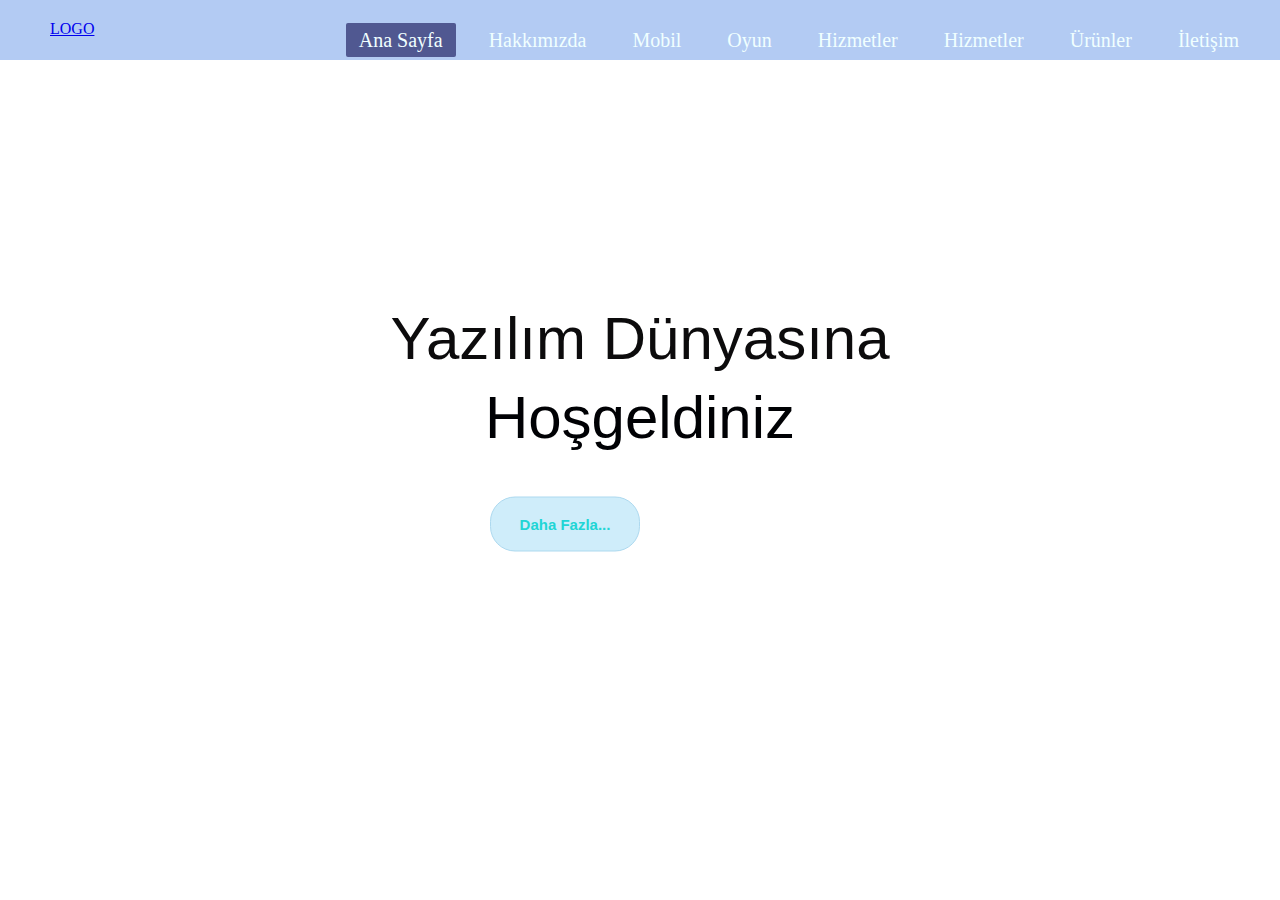
<file: index.html>
<!DOCTYPE html>
<html lang="en">

<head>
    <meta charset="UTF-8">
    <meta name="viewport" content="width=device-width, initial-scale=1.0">
    <title>Yazılım Dünyası, Melike TURAN</title>
    <link rel="stylesheet" href="style.css">
    <link rel="icon" type="image/png" sizes="16x16"  href="/favicons/favicon-16x16.png">
    <meta name="msapplication-TileColor" content="#ffffff">
    <meta name="theme-color" content="#ffffff">
    
</head>

<body>
    
    <div class="ana">
        <div class="a">
            <div class="l">
                <a href="#">LOGO</a>
            </div>
            <ul>
                <li><a href="https://www.w3schools.com/" class="active">Ana Sayfa</a></li>
                <li><a href="Hakkımızda.html">Hakkımızda</a></li>
                <li><a href="https://www.kariyer.net/pozisyonlar/mobil+uygulama+gelistiricisi/nedir?ysclid=l9vi58n81g496902793">Mobil</a></li>
                <li><a href="https://qastack.info.tr/gamedev/9074/how-is-game-development-different-from-other-software-development">Oyun</a></li>
                <li><a href="#">Hizmetler</a></li>
                <li><a href="#">Hizmetler</a></li>
                <li><a href="#">Ürünler</a></li>
                <li><a href="İletisim.html">İletişim</a></li>

            </ul>
        </div>
        <div class="center">
            <h1>Yazılım Dünyasına </h1>
            <h2>Hoşgeldiniz </h2>
            <div class="buttons">
                <button>Daha Fazla...</button>
            </div>
        </div>
    </div>
</body>

</html>
</file>
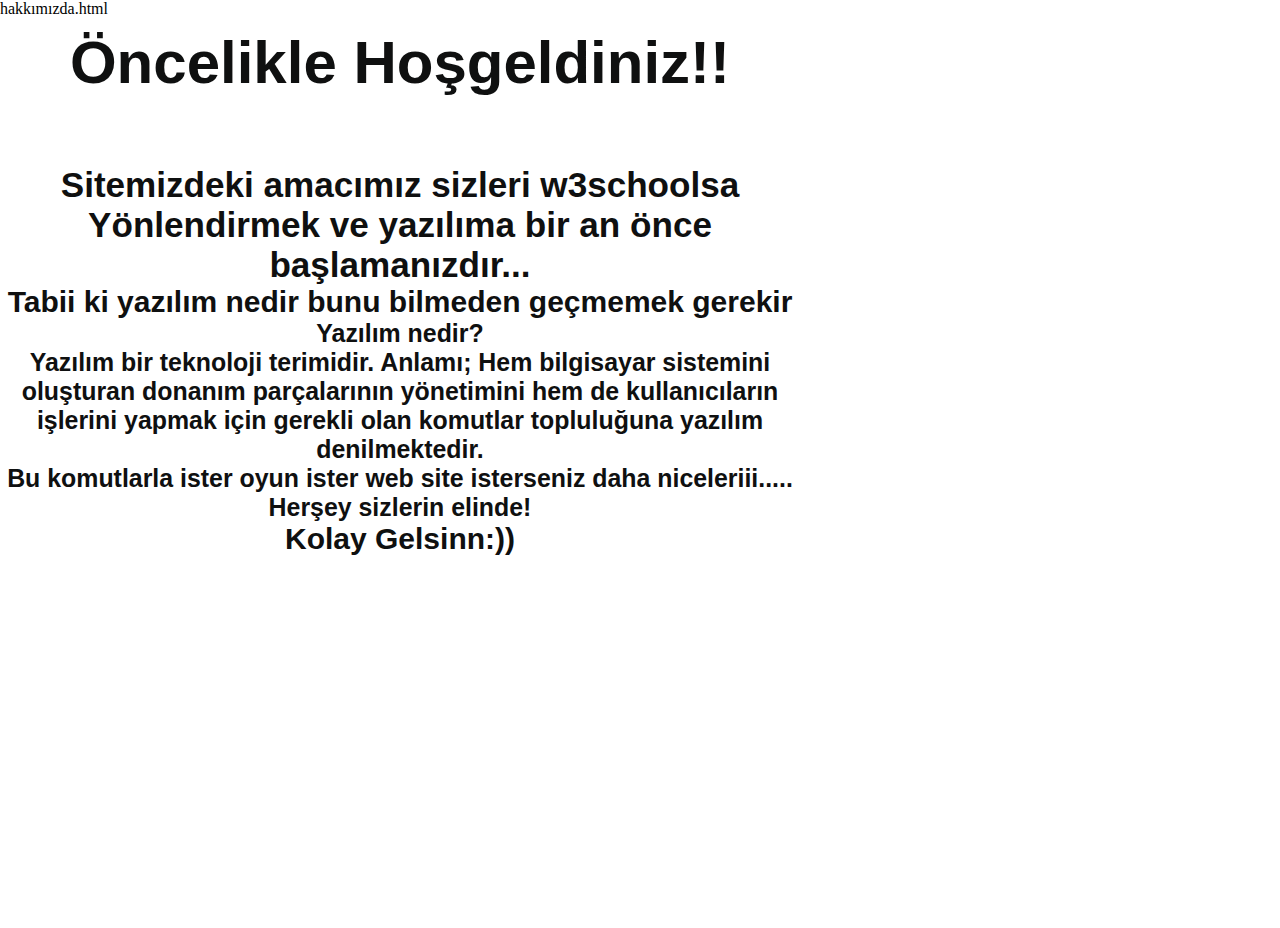
<file: hakkımızda.html>
hakkımızda.html
<!DOCTYPE html>
<html>
    <head>
        <link rel="stylesheet" href="style.css">
        <title> Hakkımızda</title>
    </head>
    <body>

        <div class="hakkımızda">

         <h1> Öncelikle Hoşgeldiniz!!</h1><br>
         <br>
         <h3> Sitemizdeki amacımız sizleri w3schoolsa Yönlendirmek ve yazılıma bir an önce başlamanızdır...  </h3>
         <h4> Tabii ki yazılım nedir bunu bilmeden geçmemek gerekir </h4>
         <h5>Yazılım nedir?<br>
            Yazılım bir teknoloji terimidir. Anlamı; Hem bilgisayar sistemini oluşturan donanım parçalarının yönetimini hem de kullanıcıların işlerini yapmak için gerekli olan komutlar topluluğuna yazılım denilmektedir.</h5>
         <h5> Bu komutlarla ister oyun ister web site isterseniz daha niceleriii..... Herşey sizlerin elinde!</h5>
         <h4>Kolay Gelsinn:))</h4>

        </div>

        
    </body>
</html>
</file>
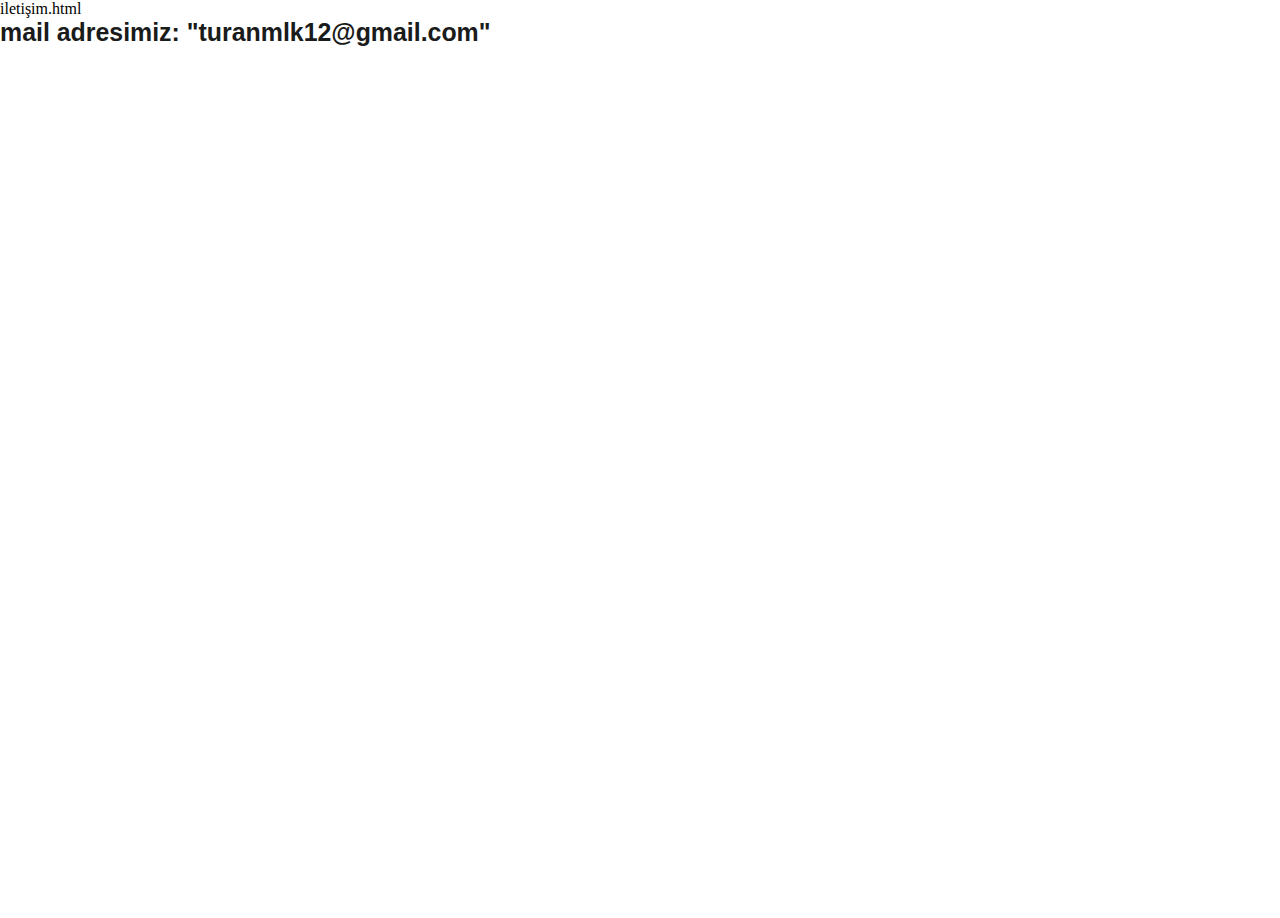
<file: iletisim.html>
iletişim.html


<!DOCTYPE html>
<html>
   <head>
    <title> İletisim</title>
    <link rel="stylesheet" href="style.css">
   </head>
   <body>
    <div class=" iletisim">
        <h5>mail adresimiz: "turanmlk12@gmail.com" </h5> 
    </div>
    
   </body>
</html>
</file>
<file: style.css>
* {
    padding: 0;
    margin: 0;
}
.hakkımızda{
    height: 100vh;
    background-size: 75% 75%;
    font-size: 30px;
    font-family:Arial, Helvetica, sans-serif;
    color: rgb(15, 16, 16);
    font-weight: 100;
    width: 800px;
    margin-top: 10px;
    text-align: center;
}
.iletisim{
    height: 100vh;
    background-size: 75% 75%;
    font-size: 30px;
    font-family:Arial, Helvetica, sans-serif;
    color: rgb(26, 27, 27);
   
    width: 800px;
   
   
}

.ana {
    background: url(C:\Users\ASUS\Downloads\pexels-markus-spiske-9858906.jpg);
    height: 100vh;
    background-size: 75% 75%;
}

.ana .a {
    width: 100%;
    height: 60px;
    background: rgba(66, 126, 224, 0.4);
}

.a .l {
    display: inline-block;
    margin-left: 50px;
    margin-top: 20px;
}

.a .logo a {
    text-decoration: none;
    font-size: 30px;
    font-family: sans-serif;
    color: rgb(115, 234, 234);
}

.a ul {
    float: right;
    margin-right: 20px;
}

.a ul li {
    list-style: none;
    display: inline-block;
    margin: 0 8px;
    line-height: 80px;
}

.a ul li a {
    color: azure;
    text-decoration: none;
    font-size: 20px;
    padding: 6px 13px;
    font-family: Roboto;
    transition: .5s;
}

.a ul li a.active,
.a ul li a:hover {
    background: rgb(80, 88, 145);
    border-radius: 2px;
}

.ana .center {
    position: absolute;
    top: 50%;
    left: 50%;
    transform: translate(-50%, -50%);
    font-family: sans-serif;
    user-select: none;
}

.center h1 {
    color: #0c0b0c;
    font-size: 60px;
    font-weight: 100;
    width: 800px;
    text-align: center;
}

.center h2 {
    color: rgb(0, 1, 4);
    font-size: 60px;
    font-weight: 100;
    width: 800px;
    margin-top: 10px;
    text-align: center;
}

.center .buttons {
    margin: 45px 250px;
}

.buttons button {
    height: 55px;
    width: 150px;
    font-size: 15px;
    font-weight: bold;
    color: rgb(33, 213, 213);
    background: rgb(207, 237, 250);
    border: solid 1px rgb(173, 217, 239);
    cursor: pointer;
    outline: none;
    border-radius: 25px;
    transition: .5s;
}

.buttons button:hover {
    background: rgb(144, 238, 214);
}
</file>
